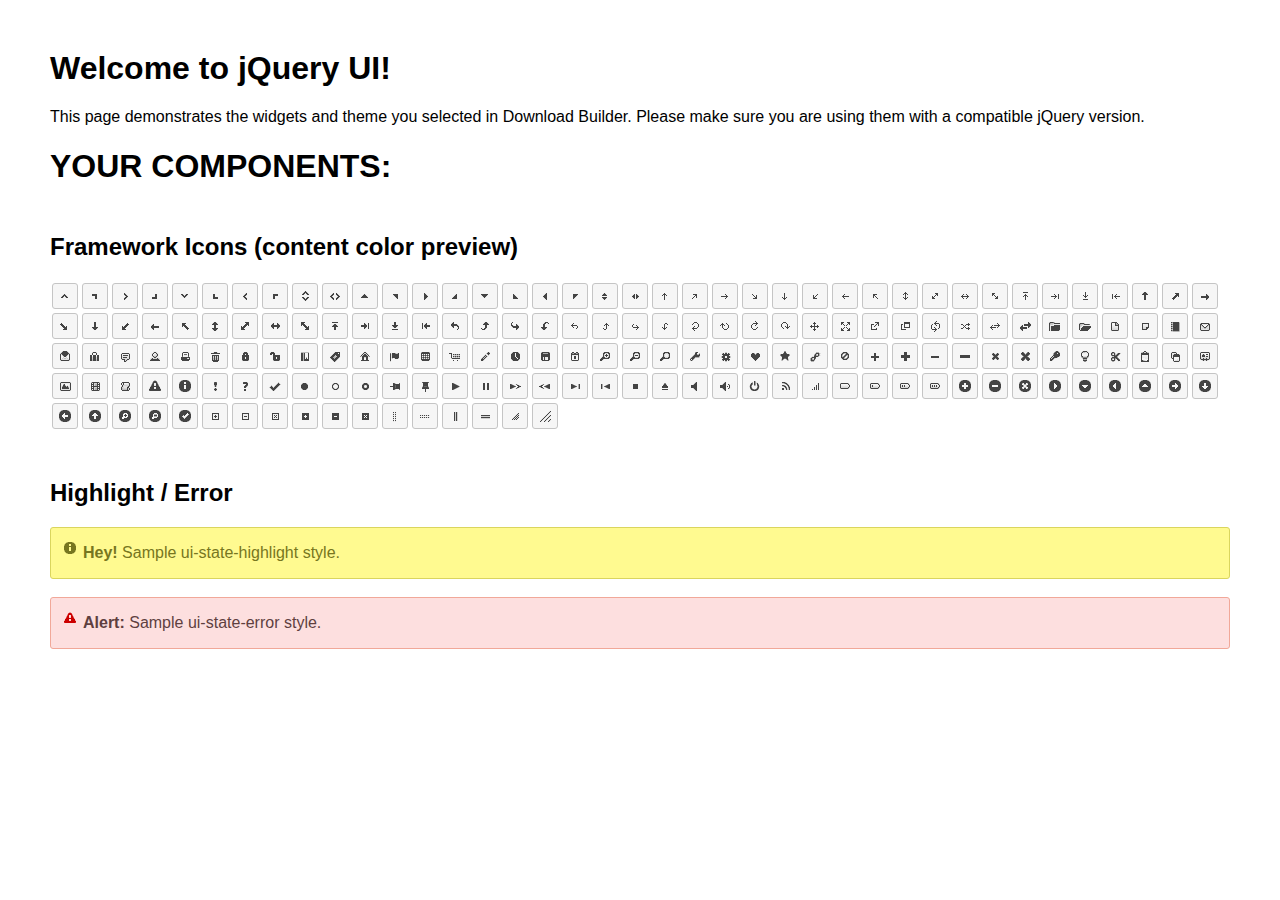
<file: jquery-ui-1.12.1.custom/index.html>
<!doctype html>
<html lang="us">
<head>
	<meta charset="utf-8">
	<title>jQuery UI Example Page</title>
	<link href="jquery-ui.css" rel="stylesheet">
	<style>
	body{
		font-family: "Trebuchet MS", sans-serif;
		margin: 50px;
	}
	.demoHeaders {
		margin-top: 2em;
	}
	#dialog-link {
		padding: .4em 1em .4em 20px;
		text-decoration: none;
		position: relative;
	}
	#dialog-link span.ui-icon {
		margin: 0 5px 0 0;
		position: absolute;
		left: .2em;
		top: 50%;
		margin-top: -8px;
	}
	#icons {
		margin: 0;
		padding: 0;
	}
	#icons li {
		margin: 2px;
		position: relative;
		padding: 4px 0;
		cursor: pointer;
		float: left;
		list-style: none;
	}
	#icons span.ui-icon {
		float: left;
		margin: 0 4px;
	}
	.fakewindowcontain .ui-widget-overlay {
		position: absolute;
	}
	select {
		width: 200px;
	}
	</style>
</head>
<body>

<h1>Welcome to jQuery UI!</h1>

<div class="ui-widget">
	<p>This page demonstrates the widgets and theme you selected in Download Builder. Please make sure you are using them with a compatible jQuery version.</p>
</div>

<h1>YOUR COMPONENTS:</h1>
















<h2 class="demoHeaders">Framework Icons (content color preview)</h2>
<ul id="icons" class="ui-widget ui-helper-clearfix">
	<li class="ui-state-default ui-corner-all" title=".ui-icon-caret-1-n"><span class="ui-icon ui-icon-caret-1-n"></span></li>
	<li class="ui-state-default ui-corner-all" title=".ui-icon-caret-1-ne"><span class="ui-icon ui-icon-caret-1-ne"></span></li>
	<li class="ui-state-default ui-corner-all" title=".ui-icon-caret-1-e"><span class="ui-icon ui-icon-caret-1-e"></span></li>
	<li class="ui-state-default ui-corner-all" title=".ui-icon-caret-1-se"><span class="ui-icon ui-icon-caret-1-se"></span></li>
	<li class="ui-state-default ui-corner-all" title=".ui-icon-caret-1-s"><span class="ui-icon ui-icon-caret-1-s"></span></li>
	<li class="ui-state-default ui-corner-all" title=".ui-icon-caret-1-sw"><span class="ui-icon ui-icon-caret-1-sw"></span></li>
	<li class="ui-state-default ui-corner-all" title=".ui-icon-caret-1-w"><span class="ui-icon ui-icon-caret-1-w"></span></li>
	<li class="ui-state-default ui-corner-all" title=".ui-icon-caret-1-nw"><span class="ui-icon ui-icon-caret-1-nw"></span></li>
	<li class="ui-state-default ui-corner-all" title=".ui-icon-caret-2-n-s"><span class="ui-icon ui-icon-caret-2-n-s"></span></li>
	<li class="ui-state-default ui-corner-all" title=".ui-icon-caret-2-e-w"><span class="ui-icon ui-icon-caret-2-e-w"></span></li>
	<li class="ui-state-default ui-corner-all" title=".ui-icon-triangle-1-n"><span class="ui-icon ui-icon-triangle-1-n"></span></li>
	<li class="ui-state-default ui-corner-all" title=".ui-icon-triangle-1-ne"><span class="ui-icon ui-icon-triangle-1-ne"></span></li>
	<li class="ui-state-default ui-corner-all" title=".ui-icon-triangle-1-e"><span class="ui-icon ui-icon-triangle-1-e"></span></li>
	<li class="ui-state-default ui-corner-all" title=".ui-icon-triangle-1-se"><span class="ui-icon ui-icon-triangle-1-se"></span></li>
	<li class="ui-state-default ui-corner-all" title=".ui-icon-triangle-1-s"><span class="ui-icon ui-icon-triangle-1-s"></span></li>
	<li class="ui-state-default ui-corner-all" title=".ui-icon-triangle-1-sw"><span class="ui-icon ui-icon-triangle-1-sw"></span></li>
	<li class="ui-state-default ui-corner-all" title=".ui-icon-triangle-1-w"><span class="ui-icon ui-icon-triangle-1-w"></span></li>
	<li class="ui-state-default ui-corner-all" title=".ui-icon-triangle-1-nw"><span class="ui-icon ui-icon-triangle-1-nw"></span></li>
	<li class="ui-state-default ui-corner-all" title=".ui-icon-triangle-2-n-s"><span class="ui-icon ui-icon-triangle-2-n-s"></span></li>
	<li class="ui-state-default ui-corner-all" title=".ui-icon-triangle-2-e-w"><span class="ui-icon ui-icon-triangle-2-e-w"></span></li>
	<li class="ui-state-default ui-corner-all" title=".ui-icon-arrow-1-n"><span class="ui-icon ui-icon-arrow-1-n"></span></li>
	<li class="ui-state-default ui-corner-all" title=".ui-icon-arrow-1-ne"><span class="ui-icon ui-icon-arrow-1-ne"></span></li>
	<li class="ui-state-default ui-corner-all" title=".ui-icon-arrow-1-e"><span class="ui-icon ui-icon-arrow-1-e"></span></li>
	<li class="ui-state-default ui-corner-all" title=".ui-icon-arrow-1-se"><span class="ui-icon ui-icon-arrow-1-se"></span></li>
	<li class="ui-state-default ui-corner-all" title=".ui-icon-arrow-1-s"><span class="ui-icon ui-icon-arrow-1-s"></span></li>
	<li class="ui-state-default ui-corner-all" title=".ui-icon-arrow-1-sw"><span class="ui-icon ui-icon-arrow-1-sw"></span></li>
	<li class="ui-state-default ui-corner-all" title=".ui-icon-arrow-1-w"><span class="ui-icon ui-icon-arrow-1-w"></span></li>
	<li class="ui-state-default ui-corner-all" title=".ui-icon-arrow-1-nw"><span class="ui-icon ui-icon-arrow-1-nw"></span></li>
	<li class="ui-state-default ui-corner-all" title=".ui-icon-arrow-2-n-s"><span class="ui-icon ui-icon-arrow-2-n-s"></span></li>
	<li class="ui-state-default ui-corner-all" title=".ui-icon-arrow-2-ne-sw"><span class="ui-icon ui-icon-arrow-2-ne-sw"></span></li>
	<li class="ui-state-default ui-corner-all" title=".ui-icon-arrow-2-e-w"><span class="ui-icon ui-icon-arrow-2-e-w"></span></li>
	<li class="ui-state-default ui-corner-all" title=".ui-icon-arrow-2-se-nw"><span class="ui-icon ui-icon-arrow-2-se-nw"></span></li>
	<li class="ui-state-default ui-corner-all" title=".ui-icon-arrowstop-1-n"><span class="ui-icon ui-icon-arrowstop-1-n"></span></li>
	<li class="ui-state-default ui-corner-all" title=".ui-icon-arrowstop-1-e"><span class="ui-icon ui-icon-arrowstop-1-e"></span></li>
	<li class="ui-state-default ui-corner-all" title=".ui-icon-arrowstop-1-s"><span class="ui-icon ui-icon-arrowstop-1-s"></span></li>
	<li class="ui-state-default ui-corner-all" title=".ui-icon-arrowstop-1-w"><span class="ui-icon ui-icon-arrowstop-1-w"></span></li>
	<li class="ui-state-default ui-corner-all" title=".ui-icon-arrowthick-1-n"><span class="ui-icon ui-icon-arrowthick-1-n"></span></li>
	<li class="ui-state-default ui-corner-all" title=".ui-icon-arrowthick-1-ne"><span class="ui-icon ui-icon-arrowthick-1-ne"></span></li>
	<li class="ui-state-default ui-corner-all" title=".ui-icon-arrowthick-1-e"><span class="ui-icon ui-icon-arrowthick-1-e"></span></li>
	<li class="ui-state-default ui-corner-all" title=".ui-icon-arrowthick-1-se"><span class="ui-icon ui-icon-arrowthick-1-se"></span></li>
	<li class="ui-state-default ui-corner-all" title=".ui-icon-arrowthick-1-s"><span class="ui-icon ui-icon-arrowthick-1-s"></span></li>
	<li class="ui-state-default ui-corner-all" title=".ui-icon-arrowthick-1-sw"><span class="ui-icon ui-icon-arrowthick-1-sw"></span></li>
	<li class="ui-state-default ui-corner-all" title=".ui-icon-arrowthick-1-w"><span class="ui-icon ui-icon-arrowthick-1-w"></span></li>
	<li class="ui-state-default ui-corner-all" title=".ui-icon-arrowthick-1-nw"><span class="ui-icon ui-icon-arrowthick-1-nw"></span></li>
	<li class="ui-state-default ui-corner-all" title=".ui-icon-arrowthick-2-n-s"><span class="ui-icon ui-icon-arrowthick-2-n-s"></span></li>
	<li class="ui-state-default ui-corner-all" title=".ui-icon-arrowthick-2-ne-sw"><span class="ui-icon ui-icon-arrowthick-2-ne-sw"></span></li>
	<li class="ui-state-default ui-corner-all" title=".ui-icon-arrowthick-2-e-w"><span class="ui-icon ui-icon-arrowthick-2-e-w"></span></li>
	<li class="ui-state-default ui-corner-all" title=".ui-icon-arrowthick-2-se-nw"><span class="ui-icon ui-icon-arrowthick-2-se-nw"></span></li>
	<li class="ui-state-default ui-corner-all" title=".ui-icon-arrowthickstop-1-n"><span class="ui-icon ui-icon-arrowthickstop-1-n"></span></li>
	<li class="ui-state-default ui-corner-all" title=".ui-icon-arrowthickstop-1-e"><span class="ui-icon ui-icon-arrowthickstop-1-e"></span></li>
	<li class="ui-state-default ui-corner-all" title=".ui-icon-arrowthickstop-1-s"><span class="ui-icon ui-icon-arrowthickstop-1-s"></span></li>
	<li class="ui-state-default ui-corner-all" title=".ui-icon-arrowthickstop-1-w"><span class="ui-icon ui-icon-arrowthickstop-1-w"></span></li>
	<li class="ui-state-default ui-corner-all" title=".ui-icon-arrowreturnthick-1-w"><span class="ui-icon ui-icon-arrowreturnthick-1-w"></span></li>
	<li class="ui-state-default ui-corner-all" title=".ui-icon-arrowreturnthick-1-n"><span class="ui-icon ui-icon-arrowreturnthick-1-n"></span></li>
	<li class="ui-state-default ui-corner-all" title=".ui-icon-arrowreturnthick-1-e"><span class="ui-icon ui-icon-arrowreturnthick-1-e"></span></li>
	<li class="ui-state-default ui-corner-all" title=".ui-icon-arrowreturnthick-1-s"><span class="ui-icon ui-icon-arrowreturnthick-1-s"></span></li>
	<li class="ui-state-default ui-corner-all" title=".ui-icon-arrowreturn-1-w"><span class="ui-icon ui-icon-arrowreturn-1-w"></span></li>
	<li class="ui-state-default ui-corner-all" title=".ui-icon-arrowreturn-1-n"><span class="ui-icon ui-icon-arrowreturn-1-n"></span></li>
	<li class="ui-state-default ui-corner-all" title=".ui-icon-arrowreturn-1-e"><span class="ui-icon ui-icon-arrowreturn-1-e"></span></li>
	<li class="ui-state-default ui-corner-all" title=".ui-icon-arrowreturn-1-s"><span class="ui-icon ui-icon-arrowreturn-1-s"></span></li>
	<li class="ui-state-default ui-corner-all" title=".ui-icon-arrowrefresh-1-w"><span class="ui-icon ui-icon-arrowrefresh-1-w"></span></li>
	<li class="ui-state-default ui-corner-all" title=".ui-icon-arrowrefresh-1-n"><span class="ui-icon ui-icon-arrowrefresh-1-n"></span></li>
	<li class="ui-state-default ui-corner-all" title=".ui-icon-arrowrefresh-1-e"><span class="ui-icon ui-icon-arrowrefresh-1-e"></span></li>
	<li class="ui-state-default ui-corner-all" title=".ui-icon-arrowrefresh-1-s"><span class="ui-icon ui-icon-arrowrefresh-1-s"></span></li>
	<li class="ui-state-default ui-corner-all" title=".ui-icon-arrow-4"><span class="ui-icon ui-icon-arrow-4"></span></li>
	<li class="ui-state-default ui-corner-all" title=".ui-icon-arrow-4-diag"><span class="ui-icon ui-icon-arrow-4-diag"></span></li>
	<li class="ui-state-default ui-corner-all" title=".ui-icon-extlink"><span class="ui-icon ui-icon-extlink"></span></li>
	<li class="ui-state-default ui-corner-all" title=".ui-icon-newwin"><span class="ui-icon ui-icon-newwin"></span></li>
	<li class="ui-state-default ui-corner-all" title=".ui-icon-refresh"><span class="ui-icon ui-icon-refresh"></span></li>
	<li class="ui-state-default ui-corner-all" title=".ui-icon-shuffle"><span class="ui-icon ui-icon-shuffle"></span></li>
	<li class="ui-state-default ui-corner-all" title=".ui-icon-transfer-e-w"><span class="ui-icon ui-icon-transfer-e-w"></span></li>
	<li class="ui-state-default ui-corner-all" title=".ui-icon-transferthick-e-w"><span class="ui-icon ui-icon-transferthick-e-w"></span></li>
	<li class="ui-state-default ui-corner-all" title=".ui-icon-folder-collapsed"><span class="ui-icon ui-icon-folder-collapsed"></span></li>
	<li class="ui-state-default ui-corner-all" title=".ui-icon-folder-open"><span class="ui-icon ui-icon-folder-open"></span></li>
	<li class="ui-state-default ui-corner-all" title=".ui-icon-document"><span class="ui-icon ui-icon-document"></span></li>
	<li class="ui-state-default ui-corner-all" title=".ui-icon-document-b"><span class="ui-icon ui-icon-document-b"></span></li>
	<li class="ui-state-default ui-corner-all" title=".ui-icon-note"><span class="ui-icon ui-icon-note"></span></li>
	<li class="ui-state-default ui-corner-all" title=".ui-icon-mail-closed"><span class="ui-icon ui-icon-mail-closed"></span></li>
	<li class="ui-state-default ui-corner-all" title=".ui-icon-mail-open"><span class="ui-icon ui-icon-mail-open"></span></li>
	<li class="ui-state-default ui-corner-all" title=".ui-icon-suitcase"><span class="ui-icon ui-icon-suitcase"></span></li>
	<li class="ui-state-default ui-corner-all" title=".ui-icon-comment"><span class="ui-icon ui-icon-comment"></span></li>
	<li class="ui-state-default ui-corner-all" title=".ui-icon-person"><span class="ui-icon ui-icon-person"></span></li>
	<li class="ui-state-default ui-corner-all" title=".ui-icon-print"><span class="ui-icon ui-icon-print"></span></li>
	<li class="ui-state-default ui-corner-all" title=".ui-icon-trash"><span class="ui-icon ui-icon-trash"></span></li>
	<li class="ui-state-default ui-corner-all" title=".ui-icon-locked"><span class="ui-icon ui-icon-locked"></span></li>
	<li class="ui-state-default ui-corner-all" title=".ui-icon-unlocked"><span class="ui-icon ui-icon-unlocked"></span></li>
	<li class="ui-state-default ui-corner-all" title=".ui-icon-bookmark"><span class="ui-icon ui-icon-bookmark"></span></li>
	<li class="ui-state-default ui-corner-all" title=".ui-icon-tag"><span class="ui-icon ui-icon-tag"></span></li>
	<li class="ui-state-default ui-corner-all" title=".ui-icon-home"><span class="ui-icon ui-icon-home"></span></li>
	<li class="ui-state-default ui-corner-all" title=".ui-icon-flag"><span class="ui-icon ui-icon-flag"></span></li>
	<li class="ui-state-default ui-corner-all" title=".ui-icon-calculator"><span class="ui-icon ui-icon-calculator"></span></li>
	<li class="ui-state-default ui-corner-all" title=".ui-icon-cart"><span class="ui-icon ui-icon-cart"></span></li>
	<li class="ui-state-default ui-corner-all" title=".ui-icon-pencil"><span class="ui-icon ui-icon-pencil"></span></li>
	<li class="ui-state-default ui-corner-all" title=".ui-icon-clock"><span class="ui-icon ui-icon-clock"></span></li>
	<li class="ui-state-default ui-corner-all" title=".ui-icon-disk"><span class="ui-icon ui-icon-disk"></span></li>
	<li class="ui-state-default ui-corner-all" title=".ui-icon-calendar"><span class="ui-icon ui-icon-calendar"></span></li>
	<li class="ui-state-default ui-corner-all" title=".ui-icon-zoomin"><span class="ui-icon ui-icon-zoomin"></span></li>
	<li class="ui-state-default ui-corner-all" title=".ui-icon-zoomout"><span class="ui-icon ui-icon-zoomout"></span></li>
	<li class="ui-state-default ui-corner-all" title=".ui-icon-search"><span class="ui-icon ui-icon-search"></span></li>
	<li class="ui-state-default ui-corner-all" title=".ui-icon-wrench"><span class="ui-icon ui-icon-wrench"></span></li>
	<li class="ui-state-default ui-corner-all" title=".ui-icon-gear"><span class="ui-icon ui-icon-gear"></span></li>
	<li class="ui-state-default ui-corner-all" title=".ui-icon-heart"><span class="ui-icon ui-icon-heart"></span></li>
	<li class="ui-state-default ui-corner-all" title=".ui-icon-star"><span class="ui-icon ui-icon-star"></span></li>
	<li class="ui-state-default ui-corner-all" title=".ui-icon-link"><span class="ui-icon ui-icon-link"></span></li>
	<li class="ui-state-default ui-corner-all" title=".ui-icon-cancel"><span class="ui-icon ui-icon-cancel"></span></li>
	<li class="ui-state-default ui-corner-all" title=".ui-icon-plus"><span class="ui-icon ui-icon-plus"></span></li>
	<li class="ui-state-default ui-corner-all" title=".ui-icon-plusthick"><span class="ui-icon ui-icon-plusthick"></span></li>
	<li class="ui-state-default ui-corner-all" title=".ui-icon-minus"><span class="ui-icon ui-icon-minus"></span></li>
	<li class="ui-state-default ui-corner-all" title=".ui-icon-minusthick"><span class="ui-icon ui-icon-minusthick"></span></li>
	<li class="ui-state-default ui-corner-all" title=".ui-icon-close"><span class="ui-icon ui-icon-close"></span></li>
	<li class="ui-state-default ui-corner-all" title=".ui-icon-closethick"><span class="ui-icon ui-icon-closethick"></span></li>
	<li class="ui-state-default ui-corner-all" title=".ui-icon-key"><span class="ui-icon ui-icon-key"></span></li>
	<li class="ui-state-default ui-corner-all" title=".ui-icon-lightbulb"><span class="ui-icon ui-icon-lightbulb"></span></li>
	<li class="ui-state-default ui-corner-all" title=".ui-icon-scissors"><span class="ui-icon ui-icon-scissors"></span></li>
	<li class="ui-state-default ui-corner-all" title=".ui-icon-clipboard"><span class="ui-icon ui-icon-clipboard"></span></li>
	<li class="ui-state-default ui-corner-all" title=".ui-icon-copy"><span class="ui-icon ui-icon-copy"></span></li>
	<li class="ui-state-default ui-corner-all" title=".ui-icon-contact"><span class="ui-icon ui-icon-contact"></span></li>
	<li class="ui-state-default ui-corner-all" title=".ui-icon-image"><span class="ui-icon ui-icon-image"></span></li>
	<li class="ui-state-default ui-corner-all" title=".ui-icon-video"><span class="ui-icon ui-icon-video"></span></li>
	<li class="ui-state-default ui-corner-all" title=".ui-icon-script"><span class="ui-icon ui-icon-script"></span></li>
	<li class="ui-state-default ui-corner-all" title=".ui-icon-alert"><span class="ui-icon ui-icon-alert"></span></li>
	<li class="ui-state-default ui-corner-all" title=".ui-icon-info"><span class="ui-icon ui-icon-info"></span></li>
	<li class="ui-state-default ui-corner-all" title=".ui-icon-notice"><span class="ui-icon ui-icon-notice"></span></li>
	<li class="ui-state-default ui-corner-all" title=".ui-icon-help"><span class="ui-icon ui-icon-help"></span></li>
	<li class="ui-state-default ui-corner-all" title=".ui-icon-check"><span class="ui-icon ui-icon-check"></span></li>
	<li class="ui-state-default ui-corner-all" title=".ui-icon-bullet"><span class="ui-icon ui-icon-bullet"></span></li>
	<li class="ui-state-default ui-corner-all" title=".ui-icon-radio-off"><span class="ui-icon ui-icon-radio-off"></span></li>
	<li class="ui-state-default ui-corner-all" title=".ui-icon-radio-on"><span class="ui-icon ui-icon-radio-on"></span></li>
	<li class="ui-state-default ui-corner-all" title=".ui-icon-pin-w"><span class="ui-icon ui-icon-pin-w"></span></li>
	<li class="ui-state-default ui-corner-all" title=".ui-icon-pin-s"><span class="ui-icon ui-icon-pin-s"></span></li>
	<li class="ui-state-default ui-corner-all" title=".ui-icon-play"><span class="ui-icon ui-icon-play"></span></li>
	<li class="ui-state-default ui-corner-all" title=".ui-icon-pause"><span class="ui-icon ui-icon-pause"></span></li>
	<li class="ui-state-default ui-corner-all" title=".ui-icon-seek-next"><span class="ui-icon ui-icon-seek-next"></span></li>
	<li class="ui-state-default ui-corner-all" title=".ui-icon-seek-prev"><span class="ui-icon ui-icon-seek-prev"></span></li>
	<li class="ui-state-default ui-corner-all" title=".ui-icon-seek-end"><span class="ui-icon ui-icon-seek-end"></span></li>
	<li class="ui-state-default ui-corner-all" title=".ui-icon-seek-first"><span class="ui-icon ui-icon-seek-first"></span></li>
	<li class="ui-state-default ui-corner-all" title=".ui-icon-stop"><span class="ui-icon ui-icon-stop"></span></li>
	<li class="ui-state-default ui-corner-all" title=".ui-icon-eject"><span class="ui-icon ui-icon-eject"></span></li>
	<li class="ui-state-default ui-corner-all" title=".ui-icon-volume-off"><span class="ui-icon ui-icon-volume-off"></span></li>
	<li class="ui-state-default ui-corner-all" title=".ui-icon-volume-on"><span class="ui-icon ui-icon-volume-on"></span></li>
	<li class="ui-state-default ui-corner-all" title=".ui-icon-power"><span class="ui-icon ui-icon-power"></span></li>
	<li class="ui-state-default ui-corner-all" title=".ui-icon-signal-diag"><span class="ui-icon ui-icon-signal-diag"></span></li>
	<li class="ui-state-default ui-corner-all" title=".ui-icon-signal"><span class="ui-icon ui-icon-signal"></span></li>
	<li class="ui-state-default ui-corner-all" title=".ui-icon-battery-0"><span class="ui-icon ui-icon-battery-0"></span></li>
	<li class="ui-state-default ui-corner-all" title=".ui-icon-battery-1"><span class="ui-icon ui-icon-battery-1"></span></li>
	<li class="ui-state-default ui-corner-all" title=".ui-icon-battery-2"><span class="ui-icon ui-icon-battery-2"></span></li>
	<li class="ui-state-default ui-corner-all" title=".ui-icon-battery-3"><span class="ui-icon ui-icon-battery-3"></span></li>
	<li class="ui-state-default ui-corner-all" title=".ui-icon-circle-plus"><span class="ui-icon ui-icon-circle-plus"></span></li>
	<li class="ui-state-default ui-corner-all" title=".ui-icon-circle-minus"><span class="ui-icon ui-icon-circle-minus"></span></li>
	<li class="ui-state-default ui-corner-all" title=".ui-icon-circle-close"><span class="ui-icon ui-icon-circle-close"></span></li>
	<li class="ui-state-default ui-corner-all" title=".ui-icon-circle-triangle-e"><span class="ui-icon ui-icon-circle-triangle-e"></span></li>
	<li class="ui-state-default ui-corner-all" title=".ui-icon-circle-triangle-s"><span class="ui-icon ui-icon-circle-triangle-s"></span></li>
	<li class="ui-state-default ui-corner-all" title=".ui-icon-circle-triangle-w"><span class="ui-icon ui-icon-circle-triangle-w"></span></li>
	<li class="ui-state-default ui-corner-all" title=".ui-icon-circle-triangle-n"><span class="ui-icon ui-icon-circle-triangle-n"></span></li>
	<li class="ui-state-default ui-corner-all" title=".ui-icon-circle-arrow-e"><span class="ui-icon ui-icon-circle-arrow-e"></span></li>
	<li class="ui-state-default ui-corner-all" title=".ui-icon-circle-arrow-s"><span class="ui-icon ui-icon-circle-arrow-s"></span></li>
	<li class="ui-state-default ui-corner-all" title=".ui-icon-circle-arrow-w"><span class="ui-icon ui-icon-circle-arrow-w"></span></li>
	<li class="ui-state-default ui-corner-all" title=".ui-icon-circle-arrow-n"><span class="ui-icon ui-icon-circle-arrow-n"></span></li>
	<li class="ui-state-default ui-corner-all" title=".ui-icon-circle-zoomin"><span class="ui-icon ui-icon-circle-zoomin"></span></li>
	<li class="ui-state-default ui-corner-all" title=".ui-icon-circle-zoomout"><span class="ui-icon ui-icon-circle-zoomout"></span></li>
	<li class="ui-state-default ui-corner-all" title=".ui-icon-circle-check"><span class="ui-icon ui-icon-circle-check"></span></li>
	<li class="ui-state-default ui-corner-all" title=".ui-icon-circlesmall-plus"><span class="ui-icon ui-icon-circlesmall-plus"></span></li>
	<li class="ui-state-default ui-corner-all" title=".ui-icon-circlesmall-minus"><span class="ui-icon ui-icon-circlesmall-minus"></span></li>
	<li class="ui-state-default ui-corner-all" title=".ui-icon-circlesmall-close"><span class="ui-icon ui-icon-circlesmall-close"></span></li>
	<li class="ui-state-default ui-corner-all" title=".ui-icon-squaresmall-plus"><span class="ui-icon ui-icon-squaresmall-plus"></span></li>
	<li class="ui-state-default ui-corner-all" title=".ui-icon-squaresmall-minus"><span class="ui-icon ui-icon-squaresmall-minus"></span></li>
	<li class="ui-state-default ui-corner-all" title=".ui-icon-squaresmall-close"><span class="ui-icon ui-icon-squaresmall-close"></span></li>
	<li class="ui-state-default ui-corner-all" title=".ui-icon-grip-dotted-vertical"><span class="ui-icon ui-icon-grip-dotted-vertical"></span></li>
	<li class="ui-state-default ui-corner-all" title=".ui-icon-grip-dotted-horizontal"><span class="ui-icon ui-icon-grip-dotted-horizontal"></span></li>
	<li class="ui-state-default ui-corner-all" title=".ui-icon-grip-solid-vertical"><span class="ui-icon ui-icon-grip-solid-vertical"></span></li>
	<li class="ui-state-default ui-corner-all" title=".ui-icon-grip-solid-horizontal"><span class="ui-icon ui-icon-grip-solid-horizontal"></span></li>
	<li class="ui-state-default ui-corner-all" title=".ui-icon-gripsmall-diagonal-se"><span class="ui-icon ui-icon-gripsmall-diagonal-se"></span></li>
	<li class="ui-state-default ui-corner-all" title=".ui-icon-grip-diagonal-se"><span class="ui-icon ui-icon-grip-diagonal-se"></span></li>
</ul>















<!-- Highlight / Error -->
<h2 class="demoHeaders">Highlight / Error</h2>
<div class="ui-widget">
	<div class="ui-state-highlight ui-corner-all" style="margin-top: 20px; padding: 0 .7em;">
		<p><span class="ui-icon ui-icon-info" style="float: left; margin-right: .3em;"></span>
		<strong>Hey!</strong> Sample ui-state-highlight style.</p>
	</div>
</div>
<br>
<div class="ui-widget">
	<div class="ui-state-error ui-corner-all" style="padding: 0 .7em;">
		<p><span class="ui-icon ui-icon-alert" style="float: left; margin-right: .3em;"></span>
		<strong>Alert:</strong> Sample ui-state-error style.</p>
	</div>
</div>

<script src="external/jquery/jquery.js"></script>
<script src="jquery-ui.js"></script>
<script>




























// Hover states on the static widgets
$( "#dialog-link, #icons li" ).hover(
	function() {
		$( this ).addClass( "ui-state-hover" );
	},
	function() {
		$( this ).removeClass( "ui-state-hover" );
	}
);
</script>
</body>
</html>
</file>
